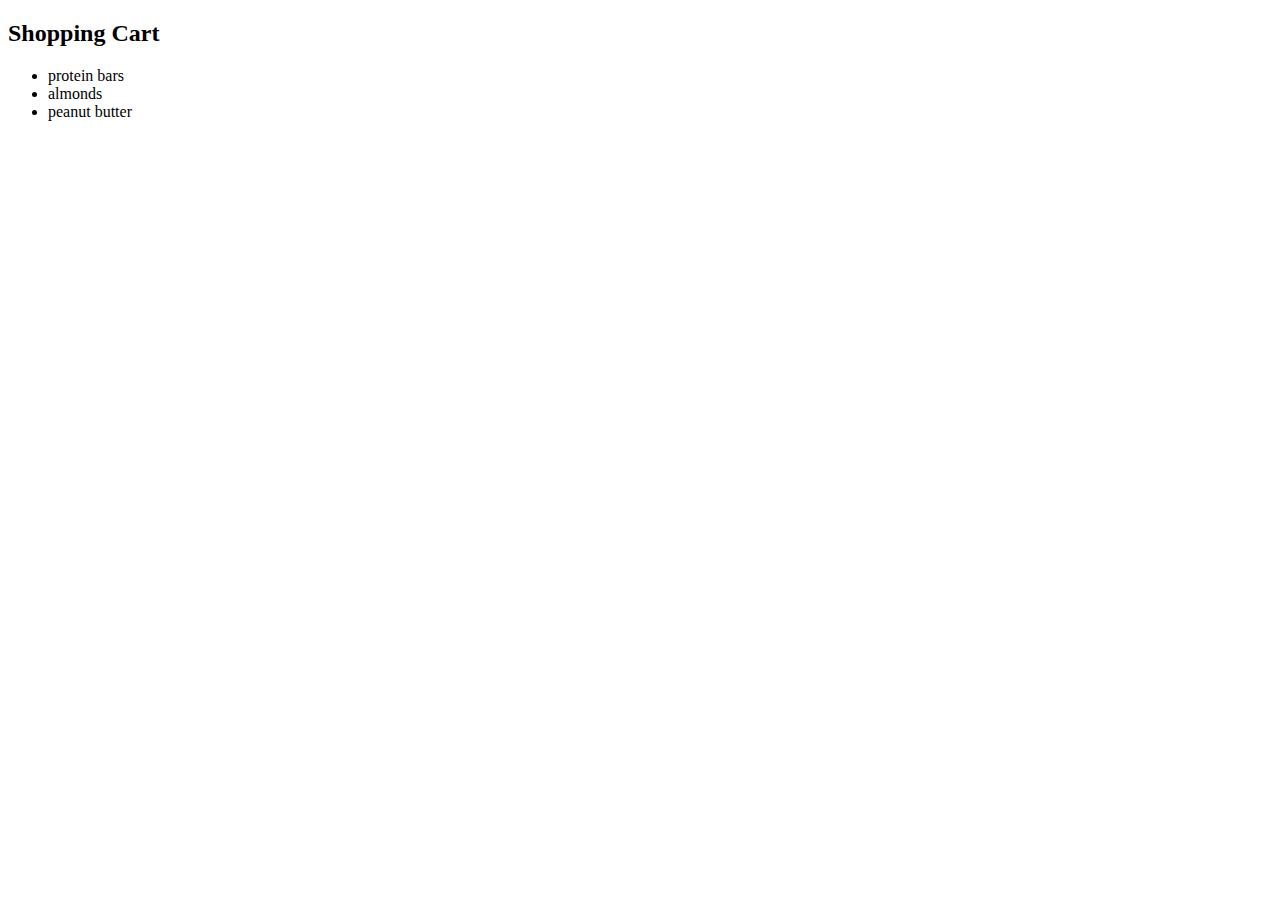
<file: dom-edits/dom-edit.html>
<!DOCTYPE html>
<html lang="en">
<head>
    <meta charset="UTF-8">
    <meta http-equiv="X-UA-Compatible" content="IE=edge">
    <meta name="viewport" content="width=device-width, initial-scale=1.0">
    <title>Document</title>
</head>
<body>
    <h2>Shopping Cart</h2>
     <ul id="list">
        <li>Pasta</li>
        <li>Apples</li>
        <li>Grapes</li>
        <li>Oat Milk</li>
     </ul>
    <script src="dom-edits.js"></script>
</body>
</html>
</file>
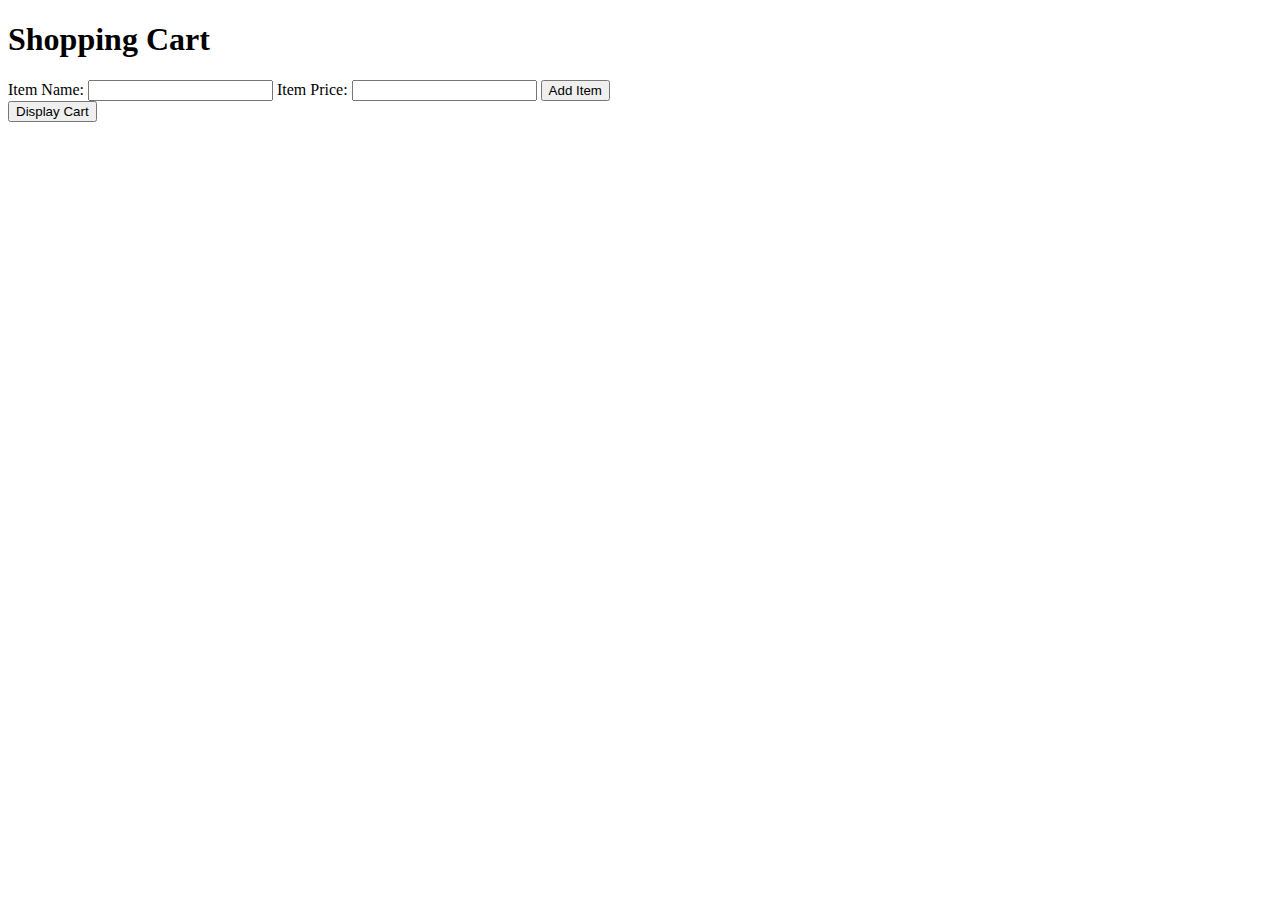
<file: js-cart/cart.html>
<!DOCTYPE html>
<html lang="en">
<head>
    <meta charset="UTF-8">
    <meta http-equiv="X-UA-Compatible" content="IE=edge">
    <meta name="viewport" content="width=device-width, initial-scale=1.0">
    <title>Shopping Cart</title>
</head>
<body>
    <h1>Shopping Cart</h1>

    <form id="addItemForm">
      <label for="itemName">Item Name:</label>
      <input type="text" id="itemName" name="itemName" required>
      <label for="itemPrice">Item Price:</label>
      <input type="number" step="0.01" id="itemPrice" name="itemPrice" required>
      <button type="submit">Add Item</button>
    </form>
  
    <button id="displayCartButton">Display Cart</button>
    <script src="cartApp.js"></script>
</body>
</html>
</file>
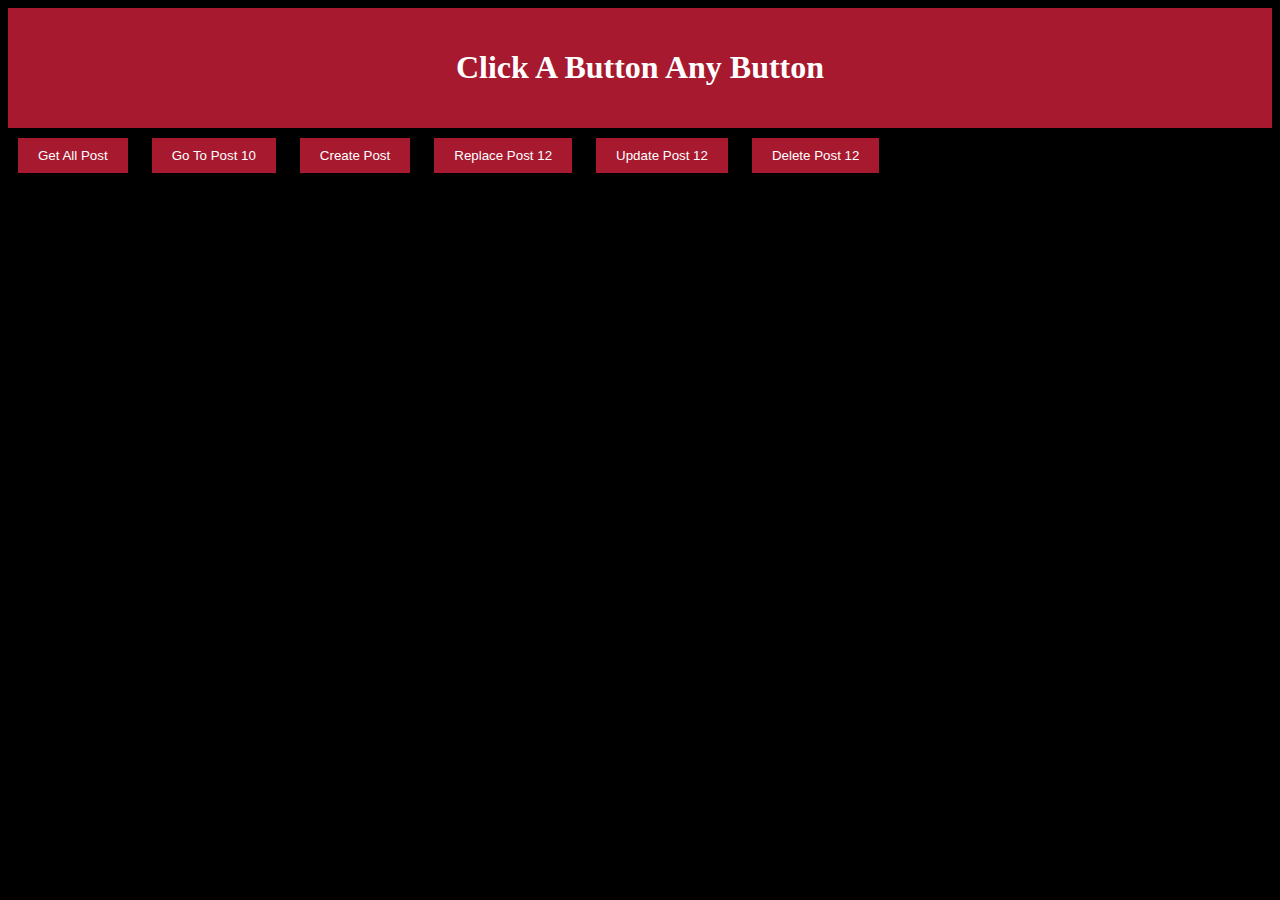
<file: rest-project/rest.html>
<!DOCTYPE html>
<html lang="en">
<head>
    <meta charset="UTF-8">
    <meta http-equiv="X-UA-Compatible" content="IE=edge">
    <meta name="viewport" content="width=device-width, initial-scale=1.0">
    <title>Rest Activity</title>
    <link rel="stylesheet" href="rest.css">
</head>
<body>
    <header>
        <h1>Click A Button Any Button</h1>
    </header>
    <div id="btn-request">
        <button id="all-post">Get All Post</button>
        <button id="post-10">Go To Post 10</button>
        <button id="create-post">Create Post</button>
        <button id="replace-12">Replace Post 12</button>
        <button id="update-12">Update Post 12</button>
        <button id="delete-12">Delete Post 12</button>
    </div>

  <div class="result" id="getAllPostsResult"></div>
  <div class="result" id="getPostByIdResult"></div>
  <div class="result" id="createNewPostResult"></div>
  <div class="result" id="replacePostResult"></div>
  <div class="result" id="updatePostResult"></div>
  <div class="result" id="deletePostResult"></div>

    <script src="rest-script.js"></script>
</body>
</html>
</file>
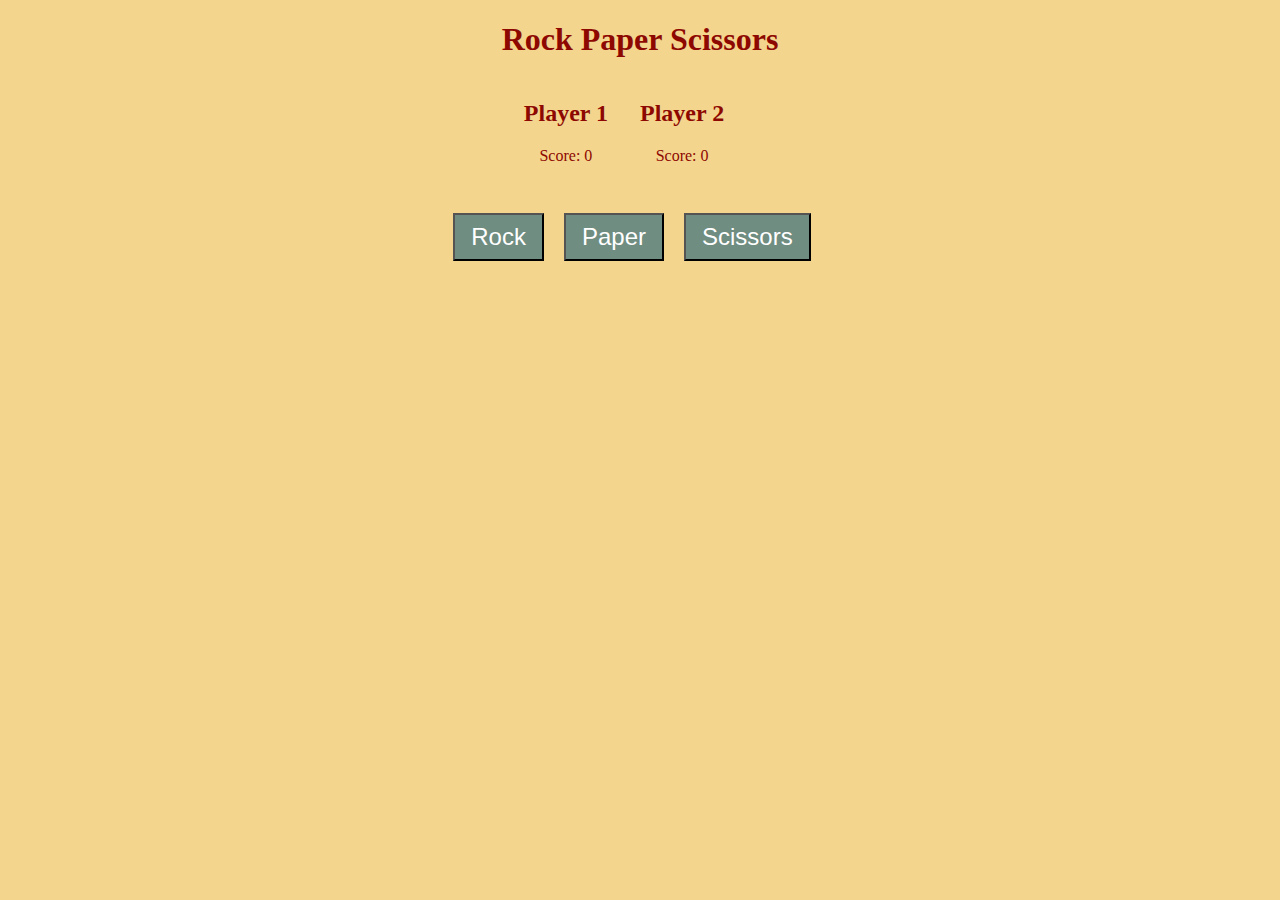
<file: roshambo-game/rps.html>
<!DOCTYPE html>
<html lang="en">
<head>
    <meta charset="UTF-8">
    <meta http-equiv="X-UA-Compatible" content="IE=edge">
    <meta name="viewport" content="width=device-width, initial-scale=1.0">
    <title>Rock Paper Scissors</title>
    <link rel="stylesheet" href="rpsstyle.css">
</head>
<body>
    <div id="game-container">
        <h1>Rock Paper Scissors</h1>
        <div id="players">
          <div id="player1">
            <h2>Player 1</h2>
            <p>Score: <span id="player1-score">0</span></p>
          </div>
          <div id="player2">
            <h2>Player 2</h2>
            <p>Score: <span id="player2-score">0</span></p>
          </div>
        </div>
        <div id="game-results">
          <p><span id="round-winner"></span></p>
          <p><span id="game-winner"></span></p>
        </div>
        <div id="game-buttons">
          <button id="rock">Rock</button>
          <button id="paper">Paper</button>
          <button id="scissors">Scissors</button>
        </div>
      </div>
      
      <script src="roshambo3.js"></script>
</body>
</html>
</file>
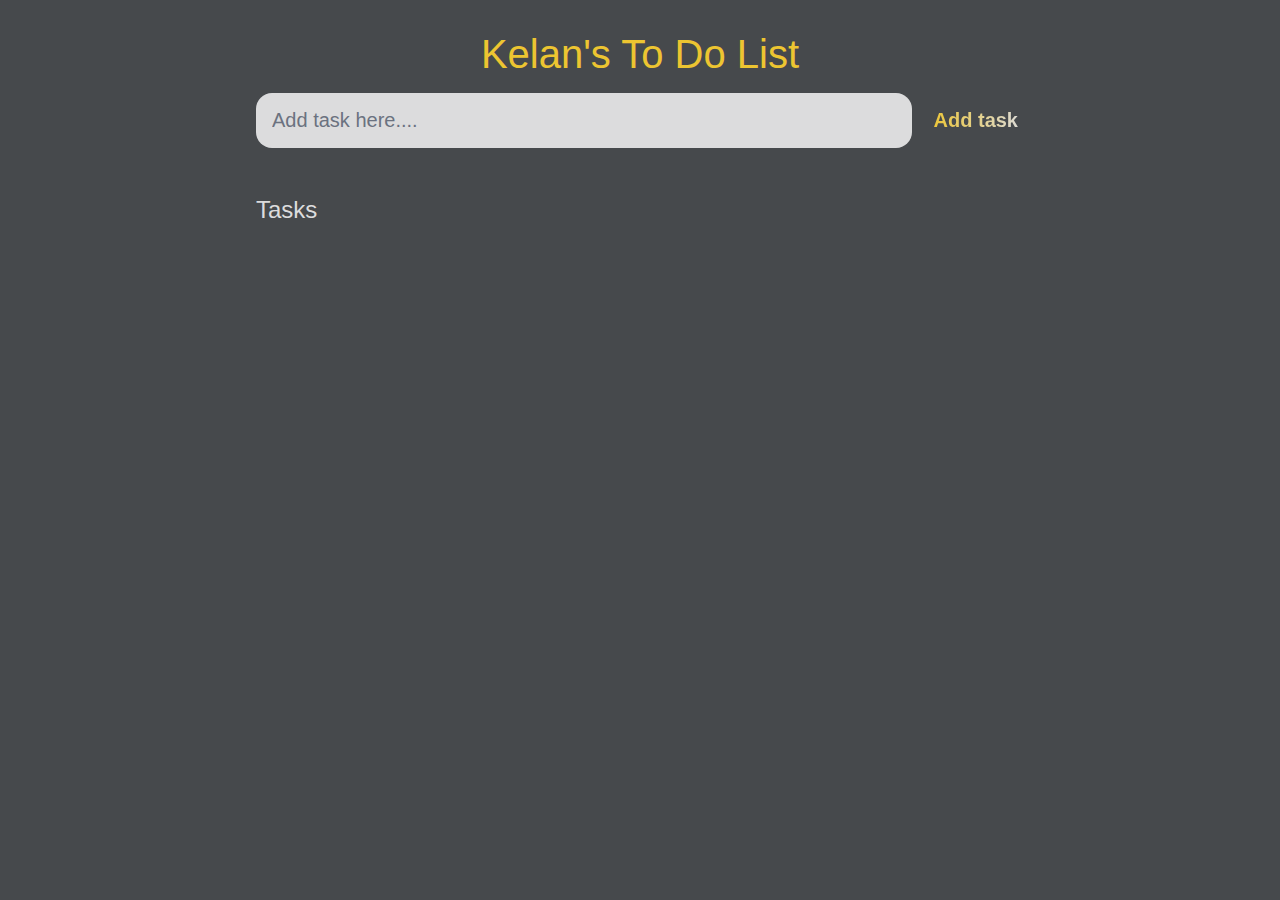
<file: to-do/to-do.html>
<!DOCTYPE html>
<html lang="en">
  <head>
    <meta charset="UTF-8" />
    <meta http-equiv="X-UA-Compatible" content="IE=edge" />
    <meta name="viewport" content="width=device-width, initial-scale=1.0" />
    <title>Kelan's To Do List</title>
    <link rel="stylesheet" href="to-do.css">
  </head>
  <body>
    <header>
		<h1>Kelan's To Do List</h1>
		<form id="new-task-form">
			<input type="text" name="new-task-input" id="new-task-input" placeholder="Add task here...." />
			<input type="submit" id="new-task-submit" value="Add task"/>
		</form>
	</header>
	<main>
		<section class="task-list">
			<h2>Tasks</h2>

			<div id="tasks">
			</div>
		</section>
	</main>
    <script src="to-do.js"></script>
  </body>
</html>
</file>
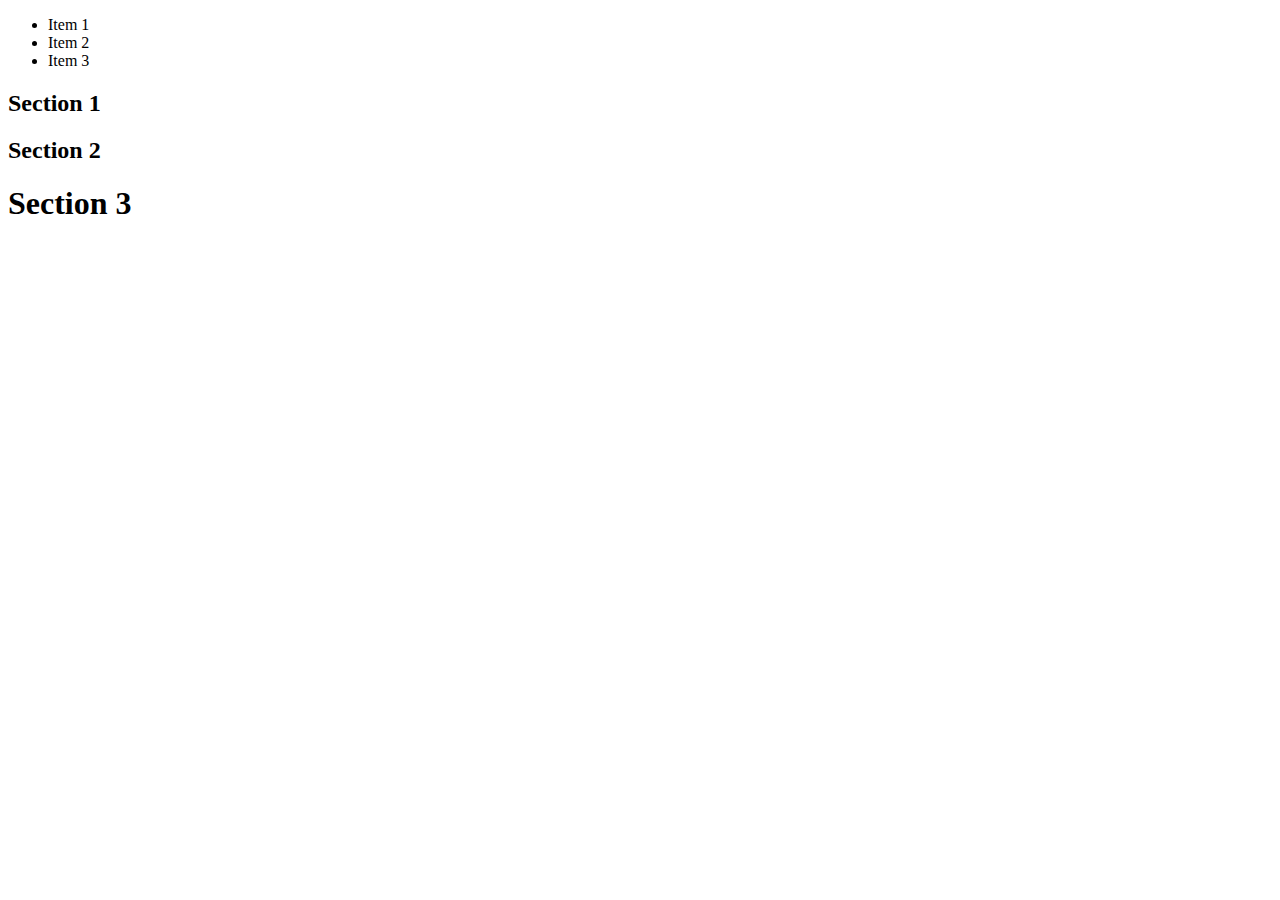
<file: traverse-project/index1.html>
<!DOCTYPE html>
<html lang="en">
<head>
    <meta charset="UTF-8">
    <meta http-equiv="X-UA-Compatible" content="IE=edge">
    <meta name="viewport" content="width=device-width, initial-scale=1.0">
    <title>Document</title>
</head>
<body>
    <header>
        <ul>
           <li class="first">Item 1</li>
           <li class="selected">Item 2</li>
           <li class="last">Item 3</li>
        </ul>
   </header>
      <div class="col">
        <section>
          <h2>Section 1</h2>
        </section>
        <section class="current">
          <h2 class="highlight">Section 2</h2>
        </section>
        <section>
          <h1>Section 3</h1>
        </section>
      </div>
    <script src="script1.js"></script>
</body>
</html>
</file>
<file: rest-project/rest.css>
body {
    background-color: black;
}
header {
    background-color: #a6192e;
    color: white;
    text-align: center;
    padding: 20px;
  }
  
  #btn-request button {
    background-color: #a6192e;
    color: white;
    border: none;
    padding: 10px 20px;
    margin: 10px;
    cursor: pointer;
  }
  
  #btn-request button:hover {
    background-color: #77182b;
  }
  
  .result {
    margin: 20px;
    padding: 20px;
    border: 1px solid #a6192e;
    color: oldlace;
  }
  
  #getAllPostsResult, #getPostByIdResult, #createNewPostResult, #replacePostResult, #updatePostResult, #deletePostResult {
    display: none;
  }
</file>
<file: roshambo-game/rpsstyle.css>
body {
    background-color: #F4D58D;
    color: #8D0801;

}
#game-container {
    text-align: center;
  }
  
  #players {
    display: flex;
    justify-content: center;
    margin-bottom: 1rem;
  }
  
  #players div {
    margin-right: 2rem;
  }
  
  #game-buttons button {
    font-size: 1.5rem;
    padding: 0.5rem 1rem;
    margin-right: 1rem;
    background-color: #708D81;
    color: #fff;
  }
  
  #game-results {
    margin-top: 2rem;
    font-size: 1.2rem;
  }
  
  #round-winner {
    font-weight: bold;
  }
  
  #game-winner {
    font-weight: bold;
    margin-top: 1rem;
  }
</file>
<file: to-do/to-do.css>
/* The :root CSS pseudo-class matches the root element of a tree representing the document. */
:root {
	--dark: #1985A1;
	--darker: #4C5C68;
	--darkest: #46494C;
	--grey: #6B7280;
	--black: #020202;
	--gold: #edc531;
	--light: #DCDCDD;
}

* {
	margin: 0;
	box-sizing: border-box;
	font-family: "Fira sans", sans-serif;
   
}

body {
	display: flex;
	flex-direction: column;
	min-height: 100vh;
	color: #FFF;
	background-color: var(--darkest) ;
    
}

header {
	padding: 2rem 1rem;
	max-width: 800px;
	width: 100%;
	margin: 0 auto;
    text-align: center;
}

header h1{ 
	font-size: 2.5rem;
	font-weight: 300;
	color: var(--gold);
	margin-bottom: 1rem;
}

#new-task-form {
	display: flex;;
}

input, button {
	appearance: none;
	border: none;
	outline: none;
	background: none;
}

#new-task-input {
	flex: 1 1 0%;
	background-color: var(--light);
	padding: 1rem;
	border-radius: 1rem;
	margin-right: 1rem;
	color: var(--darker);
	font-size: 1.25rem;
}

#new-task-input::placeholder {
	color: var(--grey);
}

#new-task-submit {
	color: var(--pink);
	font-size: 1.25rem;
	font-weight: 700;
	background-image: linear-gradient(to right, var(--gold), var(--light));
	-webkit-background-clip: text;
	-webkit-text-fill-color: transparent;
	cursor: pointer;
	transition: 0.4s;
}

#new-task-submit:hover {
	opacity: 0.8;
}



main {
	flex: 1 1 0%;
	max-width: 800px;
	width: 100%;
	margin: 0 auto;
}

.task-list {
	padding: 1rem;
}

.task-list h2 {
	font-size: 1.5rem;
	font-weight: 300;
	color: var(--light);
	margin-bottom: 1rem;
}

#tasks .task {
	display: flex;
	justify-content: space-between;
	background-color: var(--grey);
	padding: 1rem;
	border-radius: 1rem;
	margin-bottom: 1rem;
}

.task .content {
	flex: 1 1 0%;
}

.task .content .text {
	color: var(--gold);
	font-size: 1.125rem;
	width: 100%;
	display: block;
	transition: 0.4s;
}


.task .actions {
	display: flex;
	margin: 0 -0.5rem;
}

.task .actions button {
	cursor: pointer;
	margin: 0 0.5rem;
	font-size: 1.125rem;
	font-weight: 700;
	text-transform: uppercase;
	transition: 0.4s;
}

.task .actions button:hover {
	opacity: 0.8;
}

.task .actions button:active {
	opacity: 0.6;
}

.task .actions .edit {
	background-image: ;
	-webkit-background-clip: text;
	-webkit-text-fill-color: transparent;
}

.task .actions .delete {
	color: oldlace;
}
</file>
